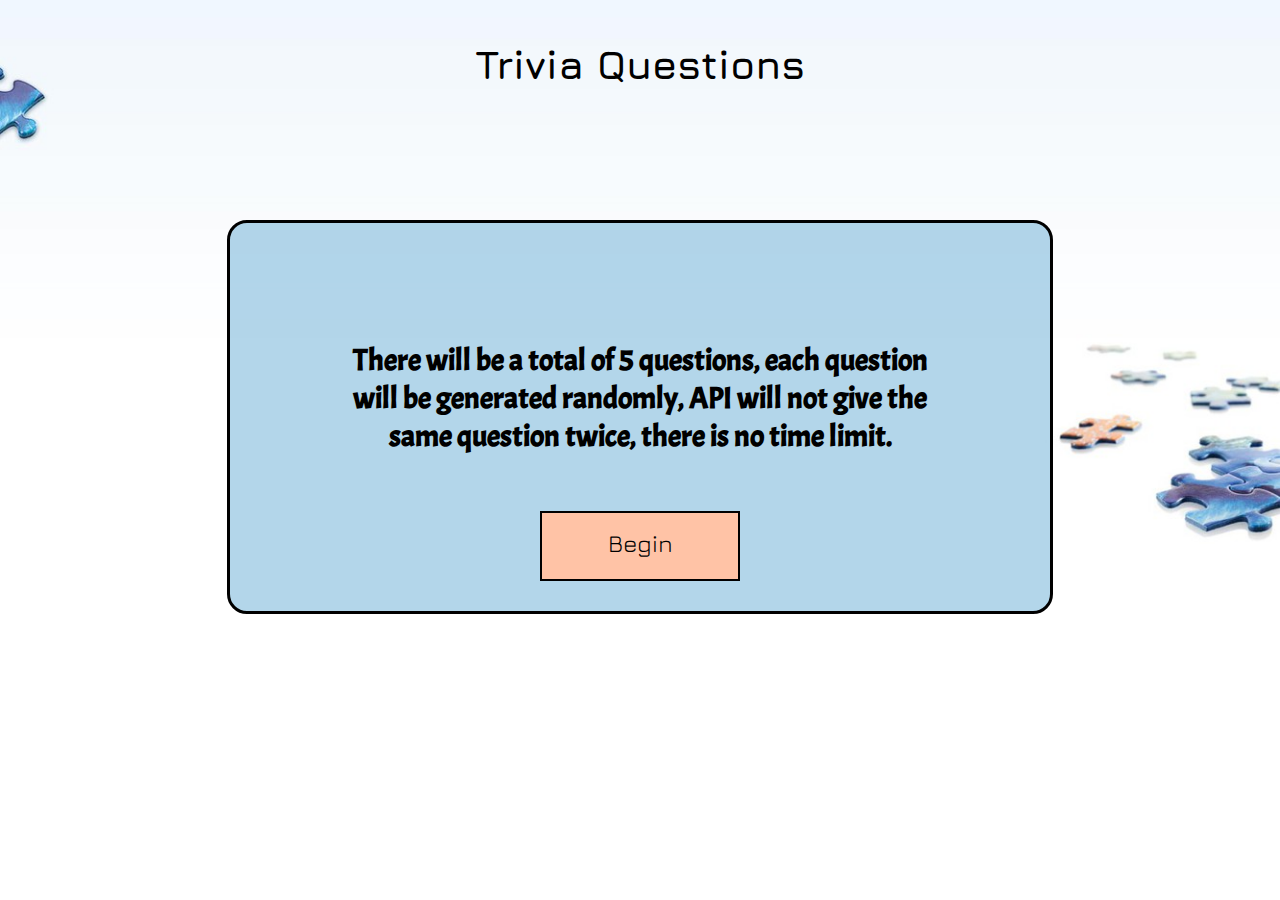
<file: index.html>
<!DOCTYPE html>
<html lang="en">
<head>
    <meta charset="UTF-8">
    <meta http-equiv="X-UA-Compatible" content="IE=edge">
    <meta name="viewport" content="width=device-width, initial-scale=1.0">
    <title>Document</title>
    <link rel="stylesheet" href="Styles/style.css">
    <script src="Scripts/script.js" defer></script>
</head>


<body>
    <header>
    </header>

    <main>
        <h1>Trivia Questions</h1>

        <div class="maincontainer">
            
            <div class="questionbox">
                <h2>There will be a total of 5 questions, each question will be generated randomly, API will not give the same question twice, there is no time limit.</h2>
            </div>
            <div class="btn">
                <a href="trivia.html" class="beginbtn">Begin</a>
            </div>
            
        </div>
    </main>

    <footer>  
    </footer>
    
</body>
</html>
</file>
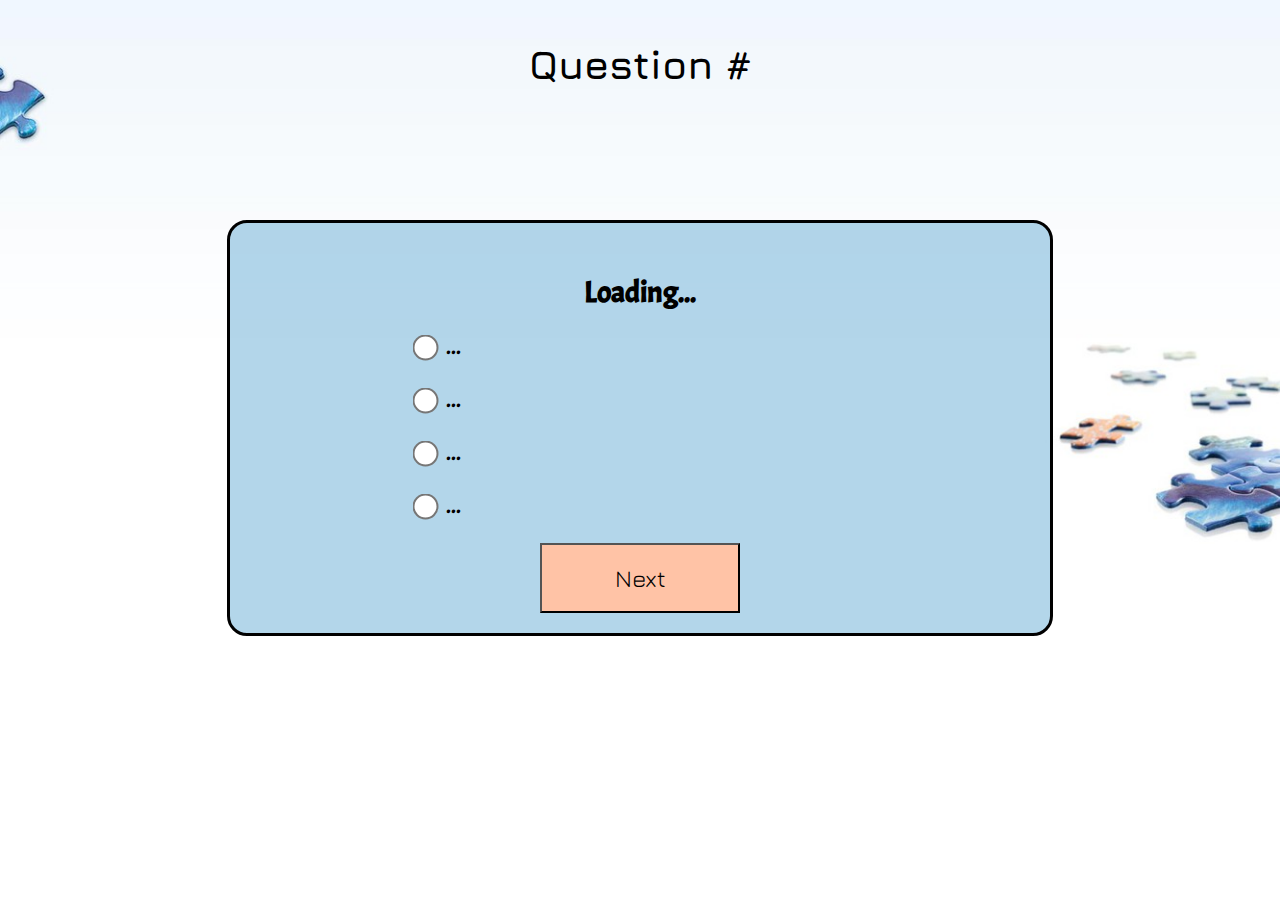
<file: trivia.html>
<!DOCTYPE html>
<html lang="en">
<head>
    <meta charset="UTF-8">
    <meta http-equiv="X-UA-Compatible" content="IE=edge">
    <meta name="viewport" content="width=device-width, initial-scale=1.0">
    <title>Document</title>
    <link rel="stylesheet" href="Styles/style.css">
    <script src="Scripts/script.js" defer></script>

</head>
<body>
    <header>
    </header>

    <main>

        <h1 id="question-number">Question #</h1>

        <div class="bigcontainer">
            <div class="questioncont">
                <h2 id="question">Loading...</h2>
            </div>
            <div class="lists">
                <li class="choices">
                    <input type="radio" class="big" id="Wrong" name="answers" value="WRONG">
                    <label>...</label>
                </li>
                <li class="choices">
                    <input type="radio" class="big" id="Wrong"   name="answers" value="WRONG">
                    <label>...</label>
                </li>
                <li class="choices">
                    <input type="radio" class="big" id="Wrong"   name="answers" value="WRONG">
                    <label>...</label>
                </li>
                <li class="choices">
                    <input type="radio" class="big" id="Wrong"   name="answers" value="WRONG">
                    <label>...</label>
                </li>
            </div>

            <button class="nextbtn" id="get-random-question">Next</button>
        </div>



    </main>

    <footer>

    </footer>

</body>
</html>
</file>
<file: Styles/style.css>
*{
    margin: 0;
    padding: 0;
    list-style-type: none;
    text-decoration: none;
    box-sizing: border-box;
}

@font-face {
    font-family: chemikai;
    src: url(../Fonts/Acme-Regular.ttf);
}

@font-face {
    font-family: chemikai2;
    src: url(../Fonts/Jura-VariableFont_wght.ttf);
}

body {
    background-image: url(../Images/background.jpg);
    background-repeat: no-repeat;
    background-size: 100%;
    background-position-y: -250px;
}

h1{
    text-align: center;
    margin-top: 40px;
    font-family: chemikai2;
    font-size: 40px;
}

.maincontainer{
    margin-right: auto;
    margin-left: auto;
    margin-top: 132px;
    background-color: #61aad47b;
    width: 826px;
    text-align: center;
    border: 3px solid #000000;
    border-radius: 20px;

}

.questionbox{
    margin: auto;
    padding-top: 118px;
    text-align: center;
    width: 600px;
    font-family: chemikai;
    font-size: 20px;

}

.btn{
    text-align: center;
    margin: auto;
    margin-top: 56px;
}
.beginbtn{
    width: 200px;
    height: 70px;
    font-size: 24px; 
    font-family: chemikai2;
    background-color: #FFC3A6;
    margin-bottom: 30px;
    color: #000000;
    display: inline-block;
    line-height: 60px;
    border: 2px solid #000000;
}
a:hover{
    background-color: #ffb18a;
}
button:hover{
    background-color: #ffb18a;
    cursor: pointer;
}

.bigcontainer{
    text-align: center;
    margin-top: 122px;
    background-color: #61aad47b;
    width: 826px;
    margin-right: auto;
    margin-left: auto;
    margin-top: 132px;
    border-radius: 20px;
    border: 3px solid #000000;
    margin-bottom: 100px;
}

.lists{
    width: 50%;
    margin-top: 20px;
    margin-bottom: 20px;
    font-family: chemikai;

}

.lists li{
    margin-top: 20px;
    font-size: 24px;
}

input[type="radio"] {
    transform: scale(2);
    margin: 10px;
    padding: 20px;
}

.questioncont{
    padding-top: 50px;
    font-size: 20px;
    font-family: chemikai;
}
.nextbtn{
    margin-bottom: 20px;
    width: 100px;
    width: 200px;
    height: 70px;
    font-family: chemikai2;
    font-size: 24px;
    background-color: #FFC3A6;
}
</file>
